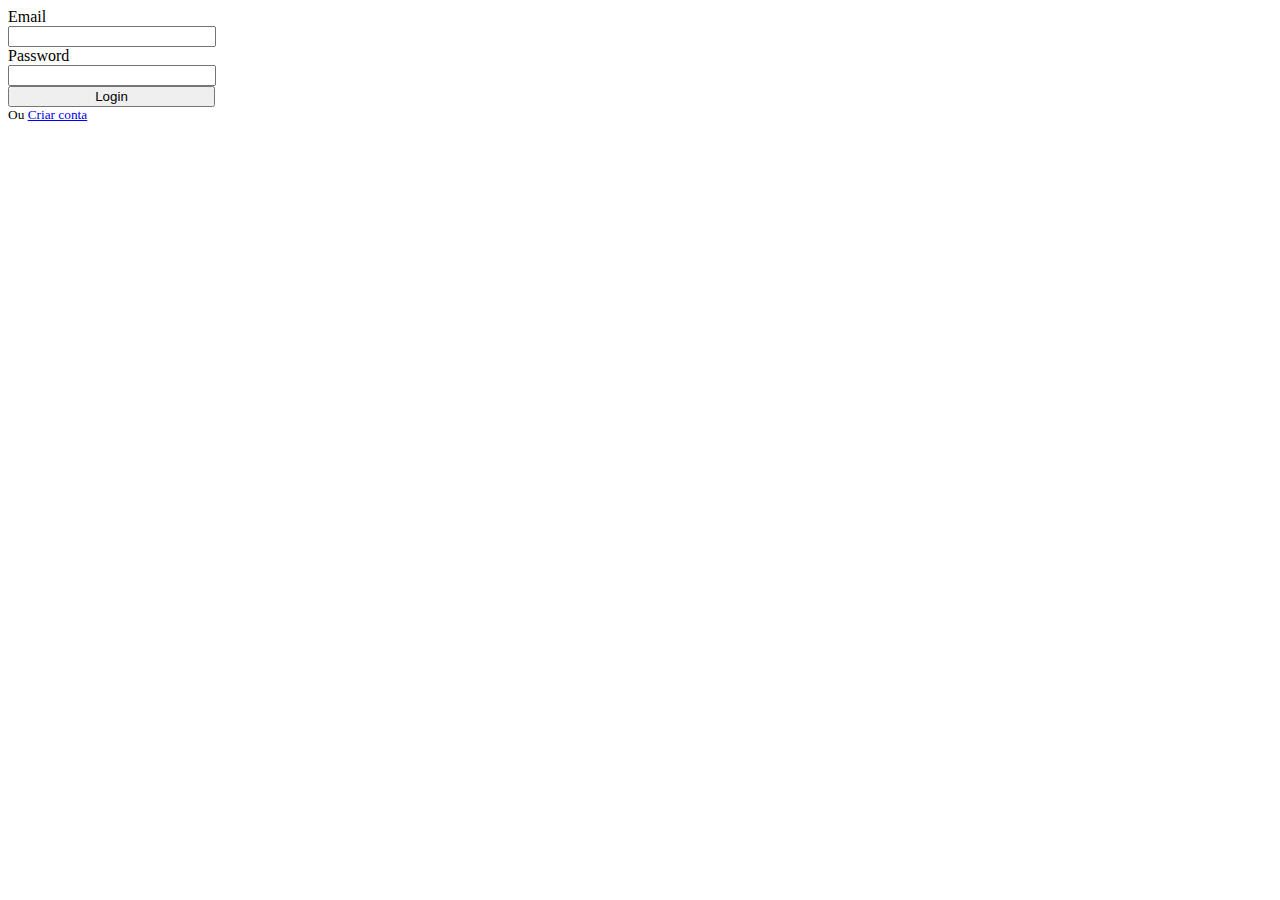
<file: index.html>
<!DOCTYPE html>
<html lang="pt-br">
<head>
    <meta charset="UTF-8">
    <meta name="viewport" content="width=device-width, initial-scale=1.0">
    <title>Login</title>
<link rel="stylesheet" href="style.css">
</head>
<body>
    <form action="" id="form-login">
        <label for="input-email">Email</label>
        <input type="text" name="" id="input-email">
        <label for="input-password">Password</label>
        <input type="password" id="input-password">
        <button>Login</button>
        <small>
            Ou <a href="register.html">Criar conta</a>
        </small>
    </form>
    <script type="module" src="main.js"></script>
</body>
</html>
</file>
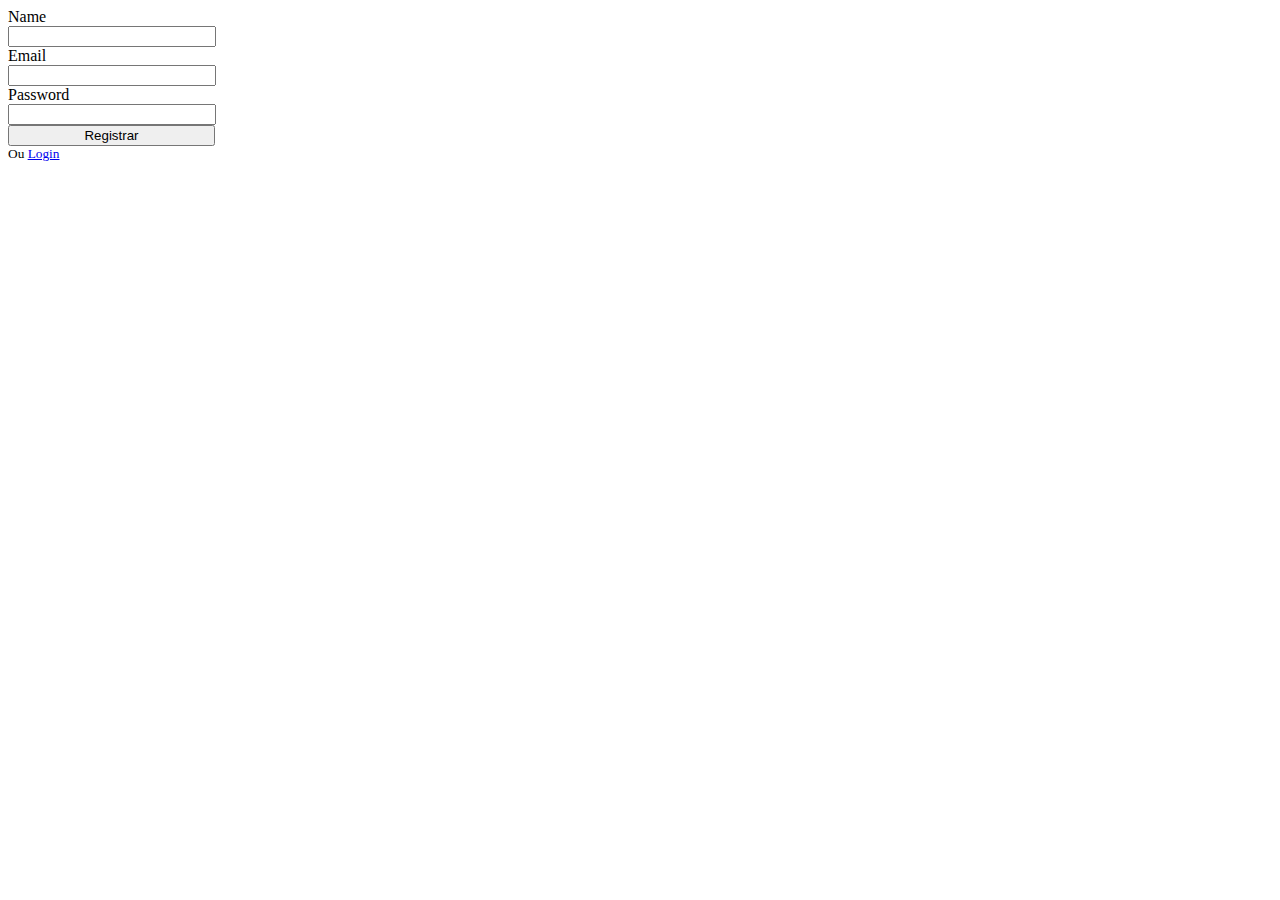
<file: register.html>
<!DOCTYPE html>
<html lang="pt-br">
<head>
    <meta charset="UTF-8">
    <meta name="viewport" content="width=device-width, initial-scale=1.0">
    <title>Login</title>
<link rel="stylesheet" href="style.css">
</head>
<body>
    <form action="" id="form-register">
        <label for="input-name">Name</label>
        <input type="text" name="" id="input-name">
        <label for="input-email">Email</label>
        <input type="text" name="" id="input-email">
        <label for="input-password">Password</label>
        <input type="password" id="input-password">
        <button>Registrar</button>
        <small>
            Ou <a href="index.html">Login</a>
        </small>
    </form>
    <script type="module" src="main.js"></script>
</body>
</html>
</file>
<file: style.css>
#form-login{
    display: flex;
    flex-direction: column;
}
#form-register{
    display: flex;
    flex-direction: column;
}
#input-email{
    width: 200px
}
#input-password{
    width: 200px;
}
button{
    width: 207px;
}
#input-name{
    width: 200px;
}
</file>
